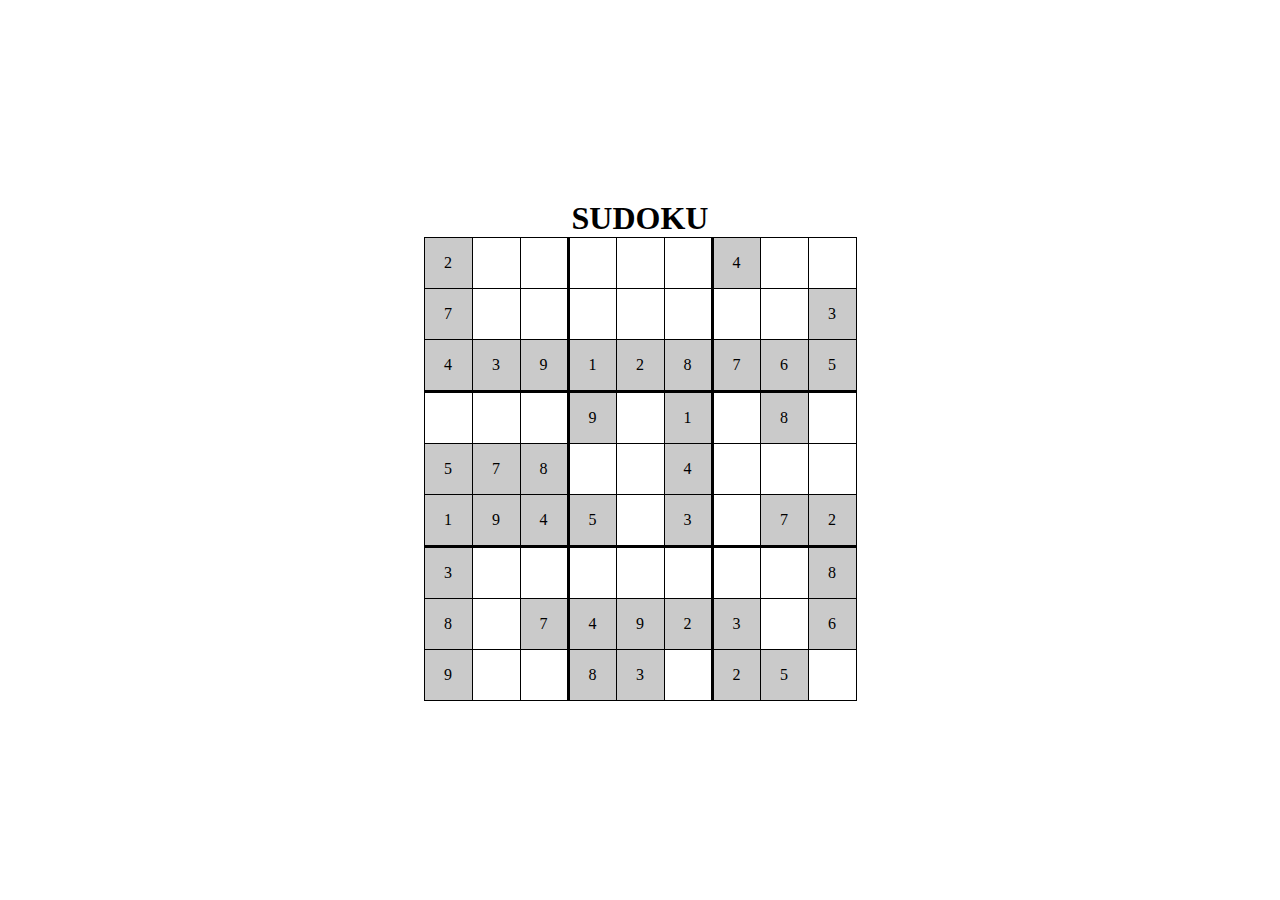
<file: sudoku/index.html>
<!DOCTYPE html>
<!--[if lt IE 7]>      <html class="no-js lt-ie9 lt-ie8 lt-ie7"> <![endif]-->
<!--[if IE 7]>         <html class="no-js lt-ie9 lt-ie8"> <![endif]-->
<!--[if IE 8]>         <html class="no-js lt-ie9"> <![endif]-->
<!--[if gt IE 8]>      <html class="no-js"> <!--<![endif]-->
<html>
  <head>
    <meta charset="utf-8">
    <meta http-equiv="X-UA-Compatible" content="IE=edge">
    <title>Sudoku</title>
    <meta name="description" content="">
    <meta name="viewport" content="width=device-width, initial-scale=1">
    <link rel="stylesheet" href="./styles.css">
  </head>
  <body>
    <!--[if lt IE 7]>
      <p class="browsehappy">You are using an <strong>outdated</strong> browser. Please <a href="#">upgrade your browser</a> to improve your experience.</p>
    <![endif]-->
    <div class="gameboard">
      <h1 class="uppercase text-center">Sudoku</h1>
      <table class="sudoku">
        <tr>
          <td></td>
          <td></td>
          <td></td>
          <td></td>
          <td></td>
          <td></td>
          <td></td>
          <td></td>
          <td></td>
        </tr>
        <tr>
          <td></td>
          <td></td>
          <td></td>
          <td></td>
          <td></td>
          <td></td>
          <td></td>
          <td></td>
          <td></td>
        </tr>
        <tr>
          <td></td>
          <td></td>
          <td></td>
          <td></td>
          <td></td>
          <td></td>
          <td></td>
          <td></td>
          <td></td>
        </tr>
        <tr>
          <td></td>
          <td></td>
          <td></td>
          <td></td>
          <td></td>
          <td></td>
          <td></td>
          <td></td>
          <td></td>
        </tr>
        <tr>
          <td></td>
          <td></td>
          <td></td>
          <td></td>
          <td></td>
          <td></td>
          <td></td>
          <td></td>
          <td></td>
        </tr>
        <tr>
          <td></td>
          <td></td>
          <td></td>
          <td></td>
          <td></td>
          <td></td>
          <td></td>
          <td></td>
          <td></td>
        </tr>
        <tr>
          <td></td>
          <td></td>
          <td></td>
          <td></td>
          <td></td>
          <td></td>
          <td></td>
          <td></td>
          <td></td>
        </tr>
        <tr>
          <td></td>
          <td></td>
          <td></td>
          <td></td>
          <td></td>
          <td></td>
          <td></td>
          <td></td>
          <td></td>
        </tr>
        <tr>
          <td></td>
          <td></td>
          <td></td>
          <td></td>
          <td></td>
          <td></td>
          <td></td>
          <td></td>
          <td></td>
        </tr>
      </table>
    </div>
    
    <script src="./scripts.js"></script>
  </body>
</html>
</file>
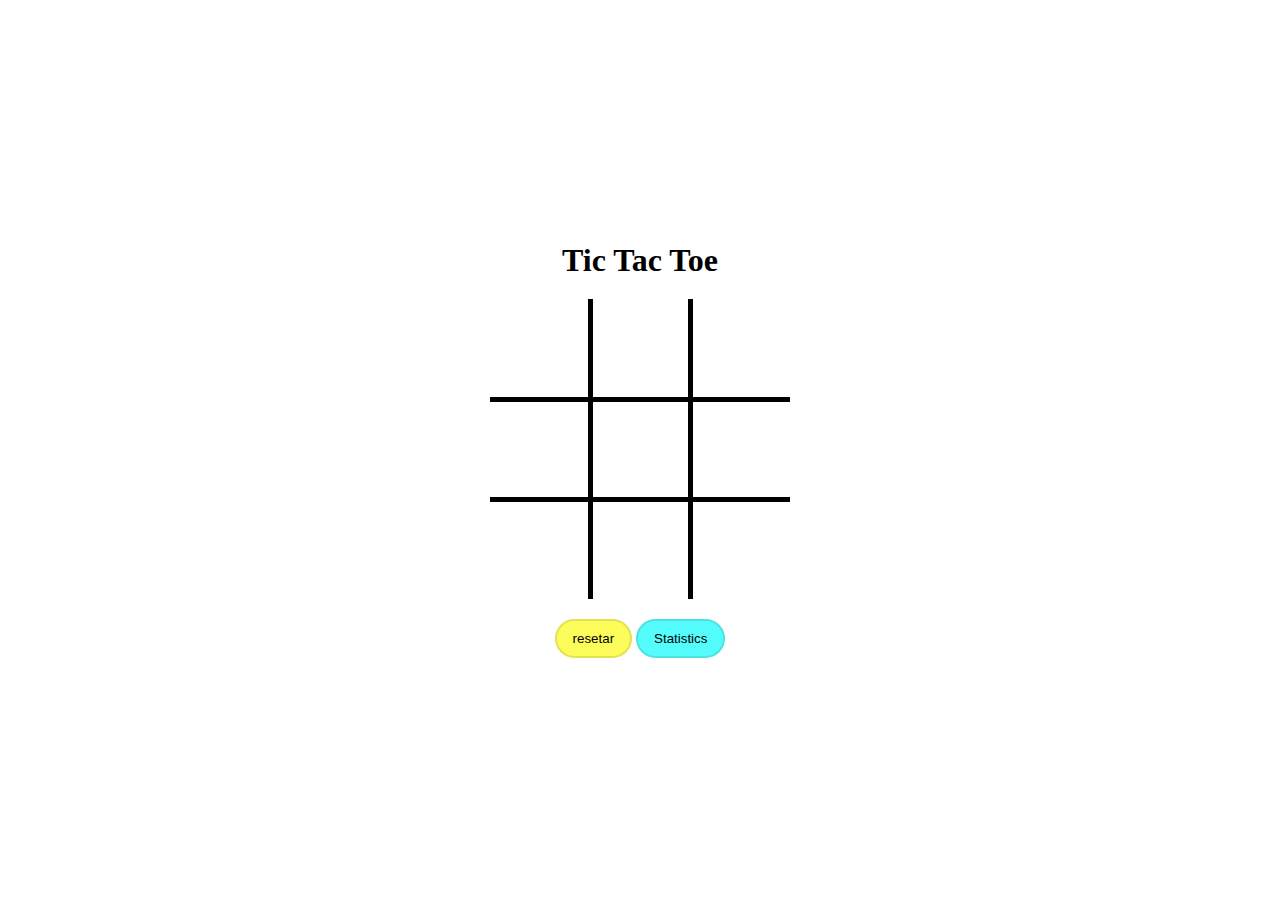
<file: tictactoe/index.html>
<!DOCTYPE html>
<!--[if lt IE 7]>      <html class="no-js lt-ie9 lt-ie8 lt-ie7"> <![endif]-->
<!--[if IE 7]>         <html class="no-js lt-ie9 lt-ie8"> <![endif]-->
<!--[if IE 8]>         <html class="no-js lt-ie9"> <![endif]-->
<!--[if gt IE 8]>      <html class="no-js"> <!--<![endif]-->
<html lang="pt-BR">
  <head>
    <meta charset="utf-8">
    <meta http-equiv="X-UA-Compatible" content="IE=edge">
    <title>Tic Tac Toe</title>
    <meta name="description" content="">
    <meta name="viewport" content="width=device-width, initial-scale=1">
    <link rel="stylesheet" href="./styles.css">
  </head>
  <body>
    <!--[if lt IE 7]>
      <p class="browsehappy">You are using an <strong>outdated</strong> browser. Please <a href="#">upgrade your browser</a> to improve your experience.</p>
    <![endif]-->
    <main>
      <div class="tictactoe">
        <h1>Tic Tac Toe</h1>
        <table class="gameboard">
          <thead>
          </thead>
          <tbody>
            <tr>
              <td class="border-bottom border-right" id="1"></td>
              <td class="border-bottom border-right" id="2"></td>
              <td class="border-bottom" id="3"></td>
            </tr>
            <tr>
              <td class="border-bottom border-right" id="4"></td>
              <td class="border-bottom border-right" id="5"></td>
              <td class="border-bottom" id="6"></td>
            </tr>
            <tr>
              <td class="border-right" id="7"></td>
              <td class="border-right" id="8"></td>
              <td id="9"></td>
            </tr>
          </tbody>
        </table>
        <button name="reset">resetar</button>
        <button class="showStats" name="showStats">Statistics</button>
        <div class="stats hidde">
          <div  class="statics">
            <span class="bold">
              P1
            </span>
            <div><span class="text-green">wins</span>: <span id="p1wins"></span></div>
            <div><span class="text-red">loses</span>: <span id="p1loses"></span></div>
          </div>
          <div  class="statics">
            <span class="bold">
              P2
            </span>
            <div><span class="text-green">wins</span>: <span id="p2wins"></span></div>
            <div><span class="text-red">loses</span>: <span id="p2loses"></span></div>
          </div>
          <div  class="statics">
            <span class="bold">
              Bot
            </span>
            <div><span class="text-green">wins</span>: <span id="botwins"></span></div>
            <div><span class="text-red">loses</span>: <span id="botloses"></span></div>
          </div>
          <div  class="statics">
            <span class="bold">
              Ties
            </span>
            <div>2 Players: <span id="draws2p"></span></div>
            <div>with bot: <span id="drawsboot"></span></div>
          </div>
        </div>
      </div>
    </main>
    
    <script src="./scripts.js"></script>
  </body>
</html>
</file>
<file: sudoku/styles.css>
* {
  margin: 0;
  padding: 0;
  box-sizing: border-box;
  -webkit-box-sizing: border-box;
}

body {
  width: 100vw;
  height: 100vh;
  display: flex;
  justify-content: center;
  align-items: center;
}

table {
  border-collapse: collapse;
}

td {
  width: 3rem;
  height: 3rem;
  padding: 1rem;
  border: 1px solid black;
  text-align: center;
}

td.initial {
  background-color: #CACACA;
  caret-color: transparent;
}

td:nth-of-type(3),
td:nth-of-type(6){
  border-right: 3px solid black;
}

tr:nth-of-type(3) td,
tr:nth-of-type(6) td{
  border-bottom: 3px solid black;
}

.uppercase {
  text-transform: uppercase;
}

.text-center {
  text-align: center;
}
</file>
<file: tictactoe/styles.css>
* {
  margin: 0;
  padding: 0;
  box-sizing: border-box;
  -webkit-box-sizing: border-box;
}

body {
  width: 100vw;
  height: 100vh;
  display: flex;
  justify-content: center;
  align-items: center;
  text-align: center;
  caret-color: transparent;
}

table {
  width: 300px;
  height: 300px;
  border-collapse: collapse;
}
table thead th {
  text-align: left;
}
tr {
  width: 300px;
  height: 100px;
}

td {
  width: 100px;
  height: 100px;
  padding: 10px;
  cursor: pointer;
}

.bold {
  font-weight: bold;
}

.gameboard {
  margin: 20px 0;
}

.text-green {
  color: #5AFF5A;
}

.text-red {
  color: #FF5a5a;
}

.text-blue {
  color: #5a5aFF;
}

.winner {
  background-color: #5aFF5a;
}

.statics {
  padding-right: 40px;
  display: flex;
  border: 1px solid black;
  justify-content: space-between;
}

.border-bottom {
  border-bottom: 5px solid black;
}

.border-right {
  border-right: 5px solid black;
}

td {
  font-size: 40px;
}

button[name=reset] {
  background-color: #FCFC5a;
  border: 2px solid rgba(0, 0, 0, 0.1);
  border-radius: 20px;
  padding: 10px 1rem;
  cursor: pointer;
  transition: background-color 0.5s ease-in-out;
}


button[name=reset]:hover {
  background-color: #E9E957;
}

button[name=showStats] {
  cursor: pointer;
  border-radius: 20px;
  background-color: #54FCFC;
  padding: 10px 1rem;
  border: 2px solid rgba(0, 0, 0, 0.1);
}
button[name=showStats]:hover {
  background-color: #57E9E9;
}
.hidde {
  display: none;
}
</file>
